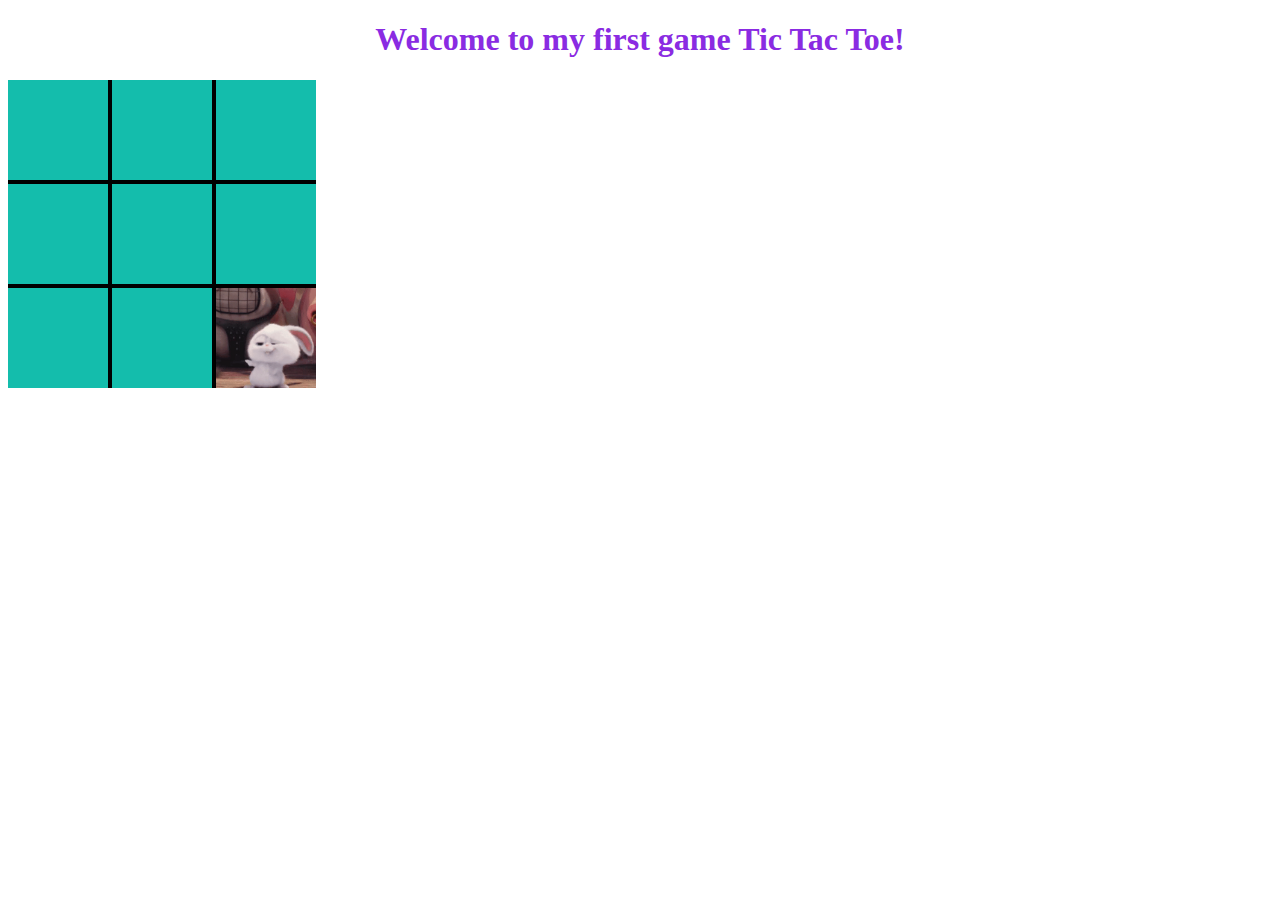
<file: rabbit_hammer/index.html>
<!DOCTYPE html>
<html lang="en">
<head>
    <meta charset="UTF-8">
    <meta http-equiv="X-UA-Compatible" content="IE=edge">
    <meta name="viewport" content="width=device-width, initial-scale=1.0">
    <link rel="stylesheet" href="style.css">
    <title>Tic Tac Toe</title>
</head>
<body>
    <header class="header1">
        <h1>Welcome to my first game Tic Tac Toe!</h1>
        <div class="grid">
            <div id="div1" onmouseover="fill(this)"></div>
            <div id="div2" onmouseover="fill(this)"></div>
            <div id="div3" onmouseover="fill(this)"></div>
            <div id="div4" onmouseover="fill(this)"></div>
            <div id="div5" onmouseover="fill(this)"></div>
            <div id="div6" onmouseover="fill(this)"></div>
            <div id="div7" onmouseover="fill(this)"></div>
            <div id="div8" onmouseover="fill(this)"></div>
            <div id="div9" onmouseover="fill(this)"></div>
        </div>
    </header>
    
    <script src="script.js"></script>
</body>
</html>
</file>
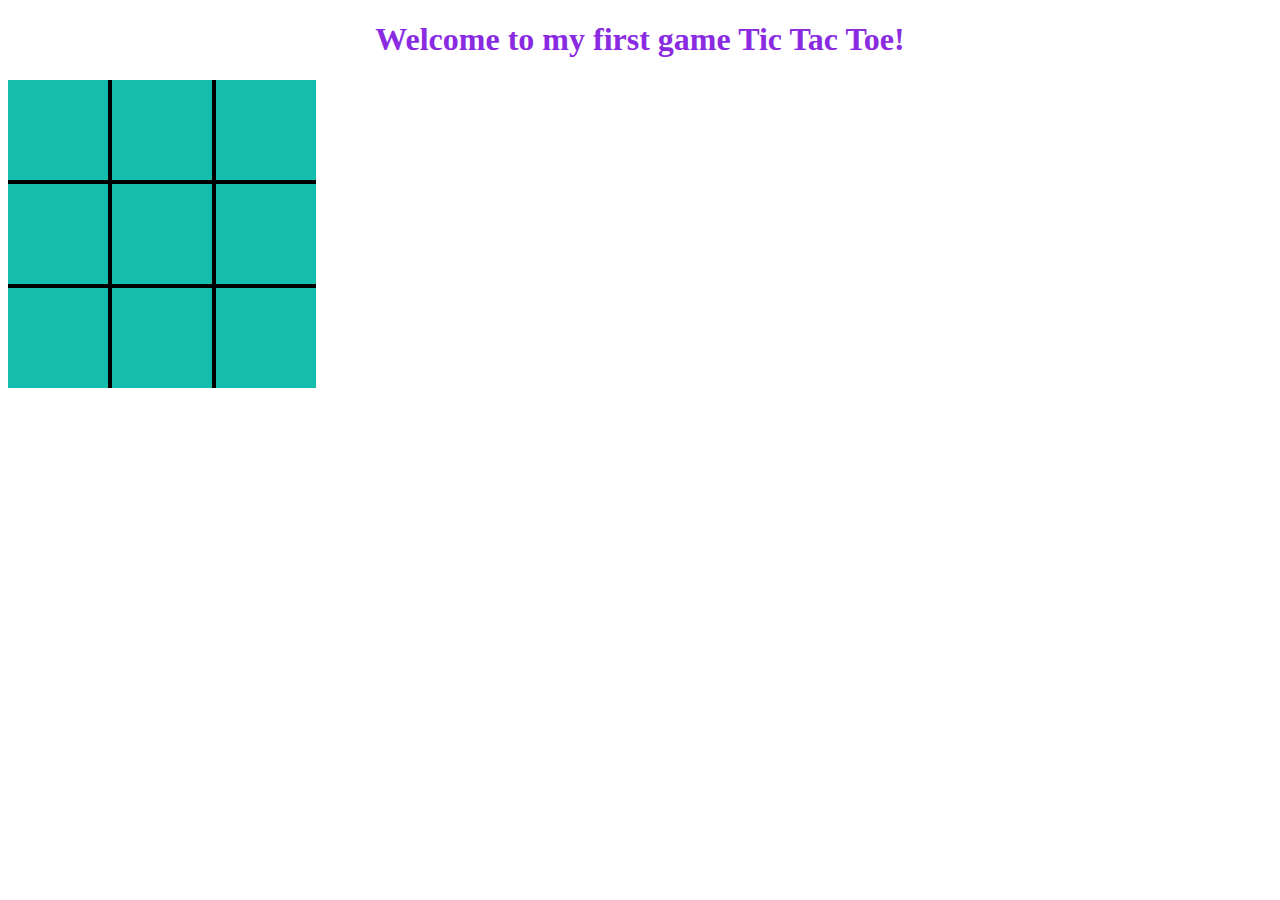
<file: tictactoe/index.html>
<!DOCTYPE html>
<html lang="en">
<head>
    <meta charset="UTF-8">
    <meta http-equiv="X-UA-Compatible" content="IE=edge">
    <meta name="viewport" content="width=device-width, initial-scale=1.0">
    <link rel="stylesheet" href="style.css">
    <title>Tic Tac Toe</title>
</head>
<body>
    <header class="header1">
        <h1>Welcome to my first game Tic Tac Toe!</h1>
        <div class="grid">
            <div id="div1" onclick="fill(this)"></div>
            <div id="div2" onclick="fill(this)"></div>
            <div id="div3" onclick="fill(this)"></div>
            <div id="div4" onclick="fill(this)"></div>
            <div id="div5" onclick="fill(this)"></div>
            <div id="div6" onclick="fill(this)"></div>
            <div id="div7" onclick="fill(this)"></div>
            <div id="div8" onclick="fill(this)"></div>
            <div id="div9" onclick="fill(this)"></div>
        </div>
    </header>
    
    <script src="script.js"></script>
</body>
</html>
</file>
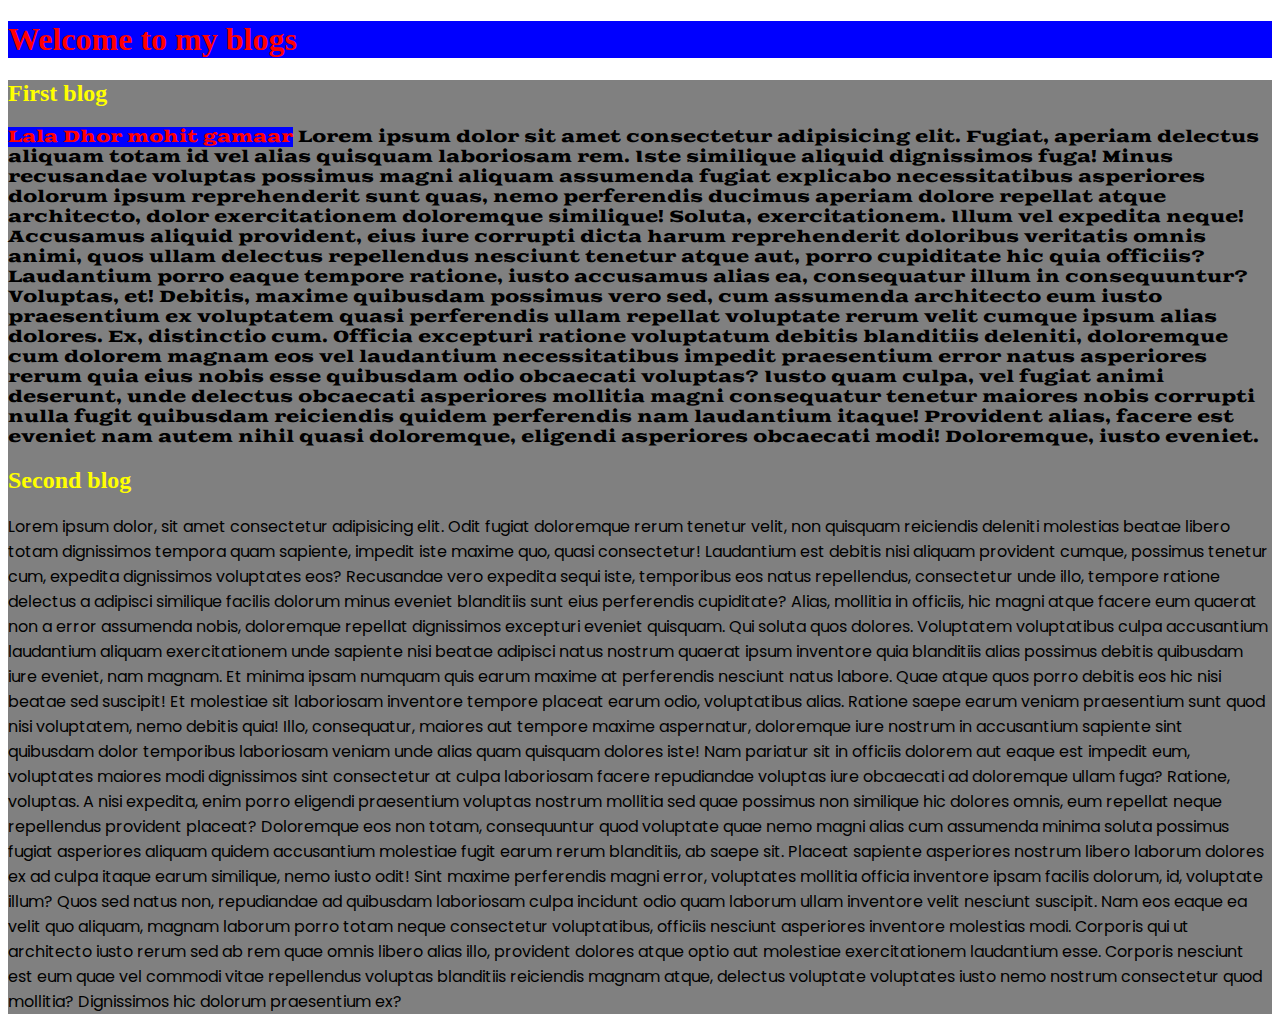
<file: 11may.html>
<!DOCTYPE html>
<html lang="en">
<head>
    <meta charset="UTF-8">
    <meta http-equiv="X-UA-Compatible" content="IE=edge">
    <meta name="viewport" content="width=device-width, initial-scale=1.0">
    <link rel="stylesheet" href="11may.css">
    <title>Using css first time</title>
</head>
<body>
    <div class="background_blue">
        <h1 class="text-colour-red"> Welcome to my blogs</h1>
    </div>
    <div class="background_gray">
        <h2 class="text-colour-yellow">First blog</h2>
        <p class="font1"> <mark class="background_blue text-colour-red" > Lala Dhor mohit gamaar</mark>  Lorem ipsum dolor sit amet consectetur adipisicing elit. Fugiat, aperiam delectus aliquam totam id vel alias quisquam laboriosam rem. Iste similique aliquid dignissimos fuga! Minus recusandae voluptas possimus magni aliquam assumenda fugiat explicabo necessitatibus asperiores dolorum ipsum reprehenderit sunt quas, nemo perferendis ducimus aperiam dolore repellat atque architecto, dolor exercitationem doloremque similique! Soluta, exercitationem. Illum vel expedita neque! Accusamus aliquid provident, eius iure corrupti dicta harum reprehenderit doloribus veritatis omnis animi, quos ullam delectus repellendus nesciunt tenetur atque aut, porro cupiditate hic quia officiis? Laudantium porro eaque tempore ratione, iusto accusamus alias ea, consequatur illum in consequuntur? Voluptas, et! Debitis, maxime quibusdam possimus vero sed, cum assumenda architecto eum iusto praesentium ex voluptatem quasi perferendis ullam repellat voluptate rerum velit cumque ipsum alias dolores. Ex, distinctio cum. Officia excepturi ratione voluptatum debitis blanditiis deleniti, doloremque cum dolorem magnam eos vel laudantium necessitatibus impedit praesentium error natus asperiores rerum quia eius nobis esse quibusdam odio obcaecati voluptas? Iusto quam culpa, vel fugiat animi deserunt, unde delectus obcaecati asperiores mollitia magni consequatur tenetur maiores nobis corrupti nulla fugit quibusdam reiciendis quidem perferendis nam laudantium itaque! Provident alias, facere est eveniet nam autem nihil quasi doloremque, eligendi asperiores obcaecati modi! Doloremque, iusto eveniet.</p>

        <h2 class="text-colour-yellow">Second blog</h2>
        <p class="font2">Lorem ipsum dolor, sit amet consectetur adipisicing elit. Odit fugiat doloremque rerum tenetur velit, non quisquam reiciendis deleniti molestias beatae libero totam dignissimos tempora quam sapiente, impedit iste maxime quo, quasi consectetur! Laudantium est debitis nisi aliquam provident cumque, possimus tenetur cum, expedita dignissimos voluptates eos? Recusandae vero expedita sequi iste, temporibus eos natus repellendus, consectetur unde illo, tempore ratione delectus a adipisci similique facilis dolorum minus eveniet blanditiis sunt eius perferendis cupiditate? Alias, mollitia in officiis, hic magni atque facere eum quaerat non a error assumenda nobis, doloremque repellat dignissimos excepturi eveniet quisquam. Qui soluta quos dolores. Voluptatem voluptatibus culpa accusantium laudantium aliquam exercitationem unde sapiente nisi beatae adipisci natus nostrum quaerat ipsum inventore quia blanditiis alias possimus debitis quibusdam iure eveniet, nam magnam. Et minima ipsam numquam quis earum maxime at perferendis nesciunt natus labore. Quae atque quos porro debitis eos hic nisi beatae sed suscipit! Et molestiae sit laboriosam inventore tempore placeat earum odio, voluptatibus alias. Ratione saepe earum veniam praesentium sunt quod nisi voluptatem, nemo debitis quia! Illo, consequatur, maiores aut tempore maxime aspernatur, doloremque iure nostrum in accusantium sapiente sint quibusdam dolor temporibus laboriosam veniam unde alias quam quisquam dolores iste! Nam pariatur sit in officiis dolorem aut eaque est impedit eum, voluptates maiores modi dignissimos sint consectetur at culpa laboriosam facere repudiandae voluptas iure obcaecati ad doloremque ullam fuga? Ratione, voluptas. A nisi expedita, enim porro eligendi praesentium voluptas nostrum mollitia sed quae possimus non similique hic dolores omnis, eum repellat neque repellendus provident placeat? Doloremque eos non totam, consequuntur quod voluptate quae nemo magni alias cum assumenda minima soluta possimus fugiat asperiores aliquam quidem accusantium molestiae fugit earum rerum blanditiis, ab saepe sit. Placeat sapiente asperiores nostrum libero laborum dolores ex ad culpa itaque earum similique, nemo iusto odit! Sint maxime perferendis magni error, voluptates mollitia officia inventore ipsam facilis dolorum, id, voluptate illum? Quos sed natus non, repudiandae ad quibusdam laboriosam culpa incidunt odio quam laborum ullam inventore velit nesciunt suscipit. Nam eos eaque ea velit quo aliquam, magnam laborum porro totam neque consectetur voluptatibus, officiis nesciunt asperiores inventore molestias modi. Corporis qui ut architecto iusto rerum sed ab rem quae omnis libero alias illo, provident dolores atque optio aut molestiae exercitationem laudantium esse. Corporis nesciunt est eum quae vel commodi vitae repellendus voluptas blanditiis reiciendis magnam atque, delectus voluptate voluptates iusto nemo nostrum consectetur quod mollitia? Dignissimos hic dolorum praesentium ex?</p>

    </div>
    
</body>
</html>
</file>
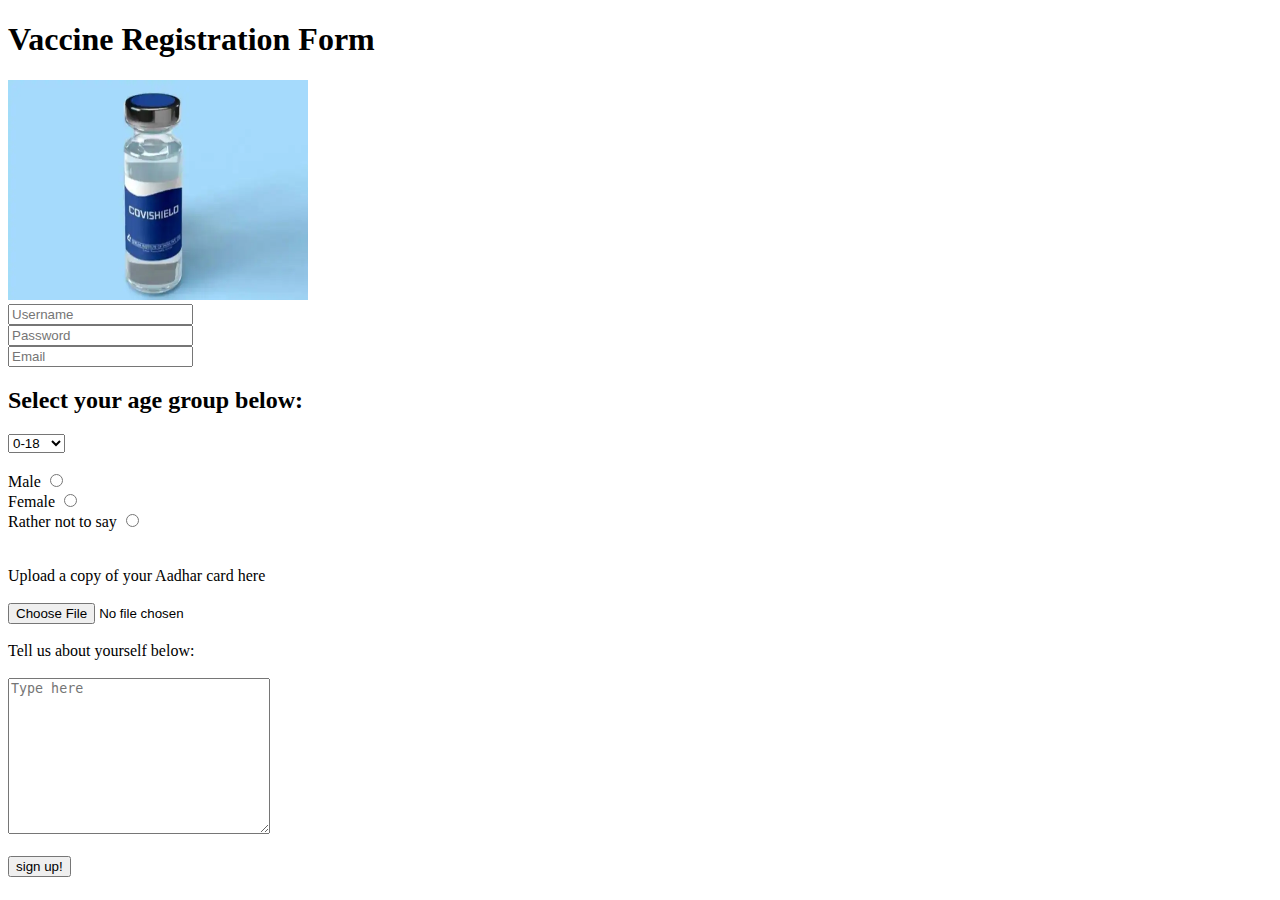
<file: exercise3.html>
<!DOCTYPE html>
<html lang="en">
<head>
    <meta charset="UTF-8">
    <meta http-equiv="X-UA-Compatible" content="IE=edge">
    <meta name="viewport" content="width=device-width, initial-scale=1.0">
    <title>Exercise 3</title>
</head>
<body>
    <h1>Vaccine Registration Form</h1>
    <img src="covishield.png" alt="Vaccine Image courtesy: Google" width="300" height="220">
    <form action="thankyou.html" method="GET">

        <input type="text" name="username" id="username" required placeholder="Username"> <br>
        <input type="password" name="password" id="password" required placeholder="Password"> <br>
        <input type="email" name="email" id="email" required placeholder="Email"> <br>
        <h2>Select your age group below: </h2>
        <select name="age-group-val" id="age">
            <option value="0-18">0-18</option>
            <option value="18-45">18-45</option>
            <option value="45-60">45-60</option>
            <option value="60+">60+</option>    
        </select>
        <br>
        <br>
        <label for="Male"> Male </label>
        <input type="radio" name="gender" id="Male">
        <br>
        <label for="Female"> Female </label>
        <input type="radio" name="gender" id="Female">
        <br>
        <label for="Other"> Rather not to say </label>
        <input type="radio" name="gender" id="Other">
        <br><br><br>
        <label for="adhar">Upload a copy of your Aadhar card here</label>
        <br><br>
        <input type="file" name="adhar" id="adhar">
        <br> <br>
        <label for="intro">Tell us about yourself below:</label> <br> <br>
        <textarea name="intro" id="intro" cols="30" rows="10" placeholder="Type here"></textarea>
        <br> <br>
        <input type="submit" value="sign up!">
    </form>
</body>
</html>
</file>
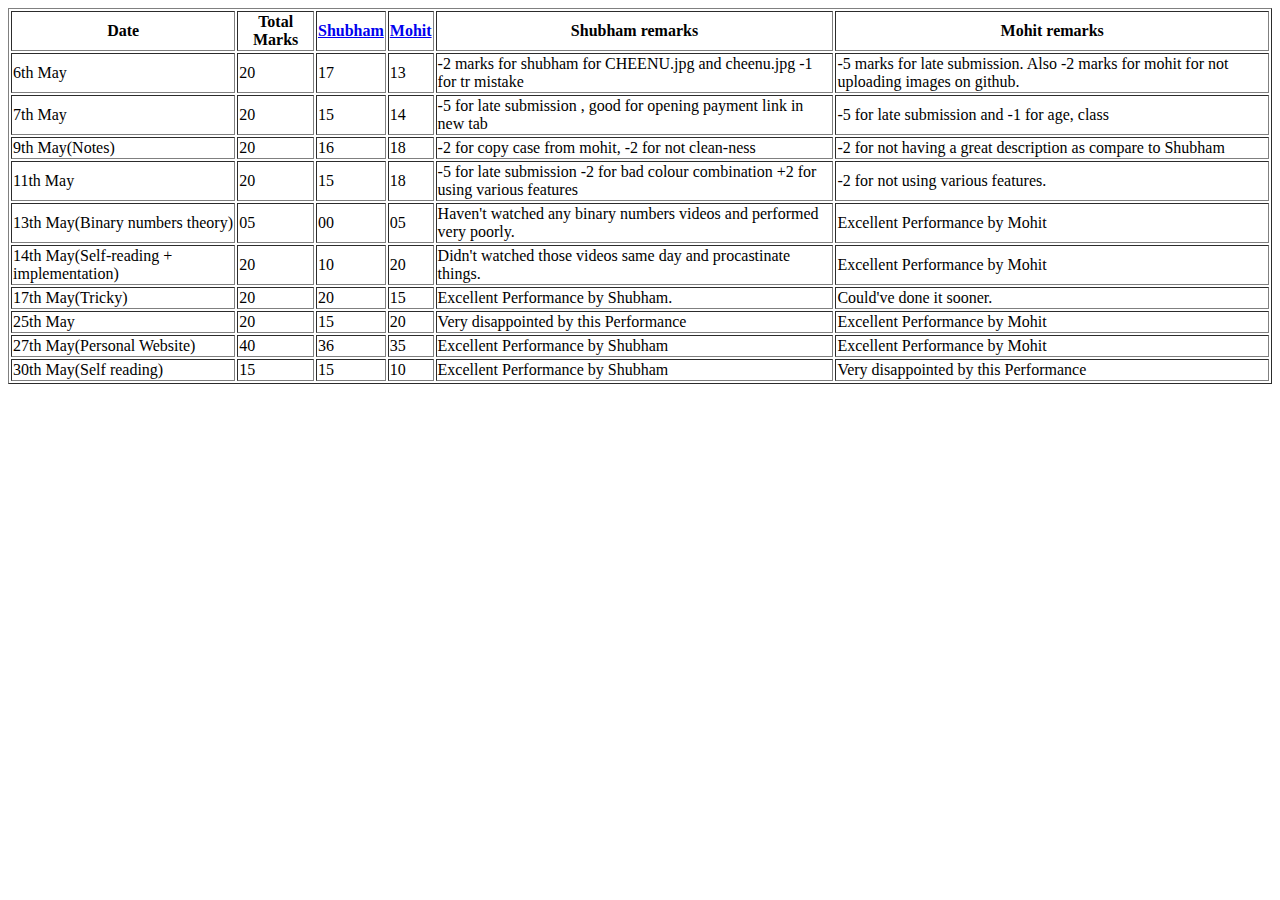
<file: grading.html>
<!DOCTYPE html>
<html lang="en">
<head>
    <meta charset="UTF-8">
    <meta http-equiv="X-UA-Compatible" content="IE=edge">
    <meta name="viewport" content="width=device-width, initial-scale=1.0">
    <title>Grades</title>
</head>
<body>
    <table border="1">
        <thead>
            <tr>
                <th>Date</th>
                <th>Total Marks</th>
                <th><a href="https://bit.ly/shubhamweb" target="_blank">Shubham</a></th>
                <th><a href="https://bit.ly/mohitweb" target="_blank">Mohit</a></th>
                <th>Shubham remarks</th>
                <th>Mohit remarks</th>
            </tr>
        </thead>
        <tbody>
            <tr>
                <td>6th May</td>
                <td>20</td>
                <td>17</td>
                <td>13</td>
                <td> -2 marks for shubham for CHEENU.jpg and cheenu.jpg -1 for tr mistake</td>
                <td> -5 marks for late submission. Also -2 marks for mohit for not uploading images on github.</td>
            </tr>
            <tr>
                <td>7th May</td>
                <td>20</td>
                <td>15</td>
                <td>14</td>
                <td>-5 for late submission , good for opening payment link in new tab</td>
                <td>-5 for late submission and -1 for age, class</td>
            </tr>
            <tr>
                <td>9th May(Notes)</td>
                <td>20</td>
                <td>16</td>
                <td>18</td>
                <td>-2 for copy case from mohit, -2 for not clean-ness </td>
                <td>-2 for not having a great description as compare to Shubham</td>
            </tr>
            <tr>
                <td>11th May</td>
                <td>20</td>
                <td>15</td>
                <td>18</td>
                <td>-5 for late submission -2 for bad colour combination +2 for using various features </td>
                <td>-2 for not using various features.</td>
            </tr>
            <tr>
                <td>13th May(Binary numbers theory)</td>
                <td>05</td>
                <td>00</td>
                <td>05</td>
                <td>Haven't watched any binary numbers videos and performed very poorly.</td>
                <td>Excellent Performance by Mohit</td>
            </tr>
            <tr>
                <td>14th May(Self-reading + implementation)</td>
                <td>20</td>
                <td>10</td>
                <td>20</td>
                <td>Didn't watched those videos same day and procastinate things. </td>
                <td>Excellent Performance by Mohit</td>
            </tr>
            <tr>
                <td>17th May(Tricky)</td>
                <td>20</td>
                <td>20</td>
                <td>15</td>
                <td>Excellent Performance by Shubham.</td>
                <td>Could've done it sooner.</td>
            </tr>
            <tr>
                <td>25th May</td>
                <td>20</td>
                <td>15</td>
                <td>20</td>
                <td>Very disappointed by this Performance</td>
                <td>Excellent Performance by Mohit</td>
            </tr>
            <tr>
                <td>27th May(Personal Website)</td>
                <td>40</td>
                <td>36</td>
                <td>35</td>
                <td>Excellent Performance by Shubham</td>
                <td>Excellent Performance by Mohit</td>
            </tr>
            <tr>
                <td>30th May(Self reading)</td>
                <td>15</td>
                <td>15</td>
                <td>10</td>
                <td>Excellent Performance by Shubham</td>
                <td>Very disappointed by this Performance</td>
            </tr>
            <!-- <tr>
                <td></td>
                <td></td>
                <td></td>
                <td></td>
                <td></td>
                <td></td>
            </tr> -->
            <!-- <tr>
                <td></td>
                <td></td>
                <td></td>
                <td></td>
                <td></td>
                <td></td>
            </tr> -->
        </tbody>
    </table>
</body>
</html>
</file>
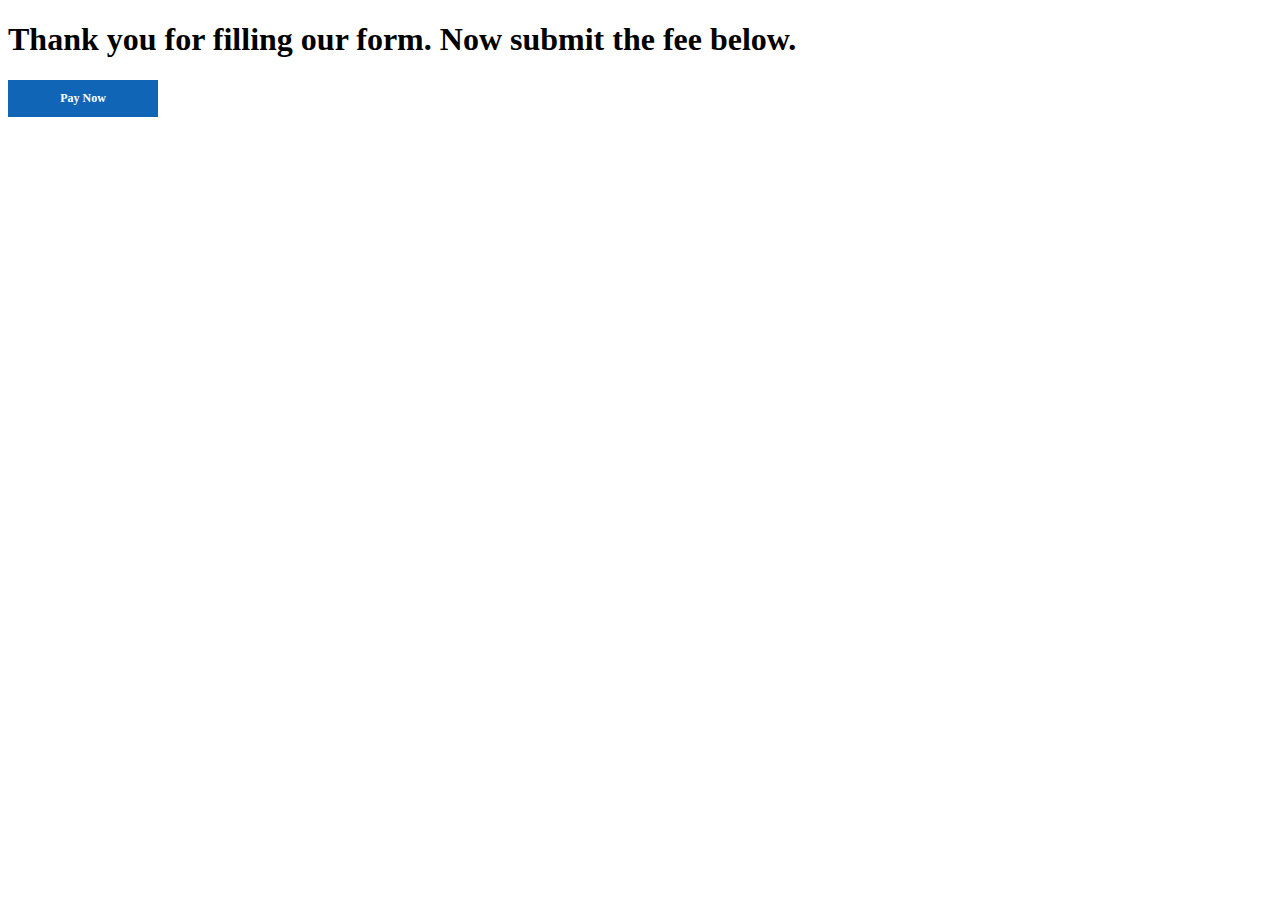
<file: thankyou.html>
<!DOCTYPE html>
<html lang="en">
<head>
    <meta charset="UTF-8">
    <meta http-equiv="X-UA-Compatible" content="IE=edge">
    <meta name="viewport" content="width=device-width, initial-scale=1.0">
    <title>Thank-You</title>
</head>
<body>
    <h1>Thank you for filling our form. Now submit the fee below.</h1>
    <div> <a style=" width: 150px; background-color: #1065b7; text-align: center; font-weight: 800; padding: 11px 0px; color: white; font-size: 12px; display: inline-block; text-decoration: none; " href='https://pmny.in/4rb11kzk1Wx7' > Pay Now </a> </div>    
</body>
</html>
</file>
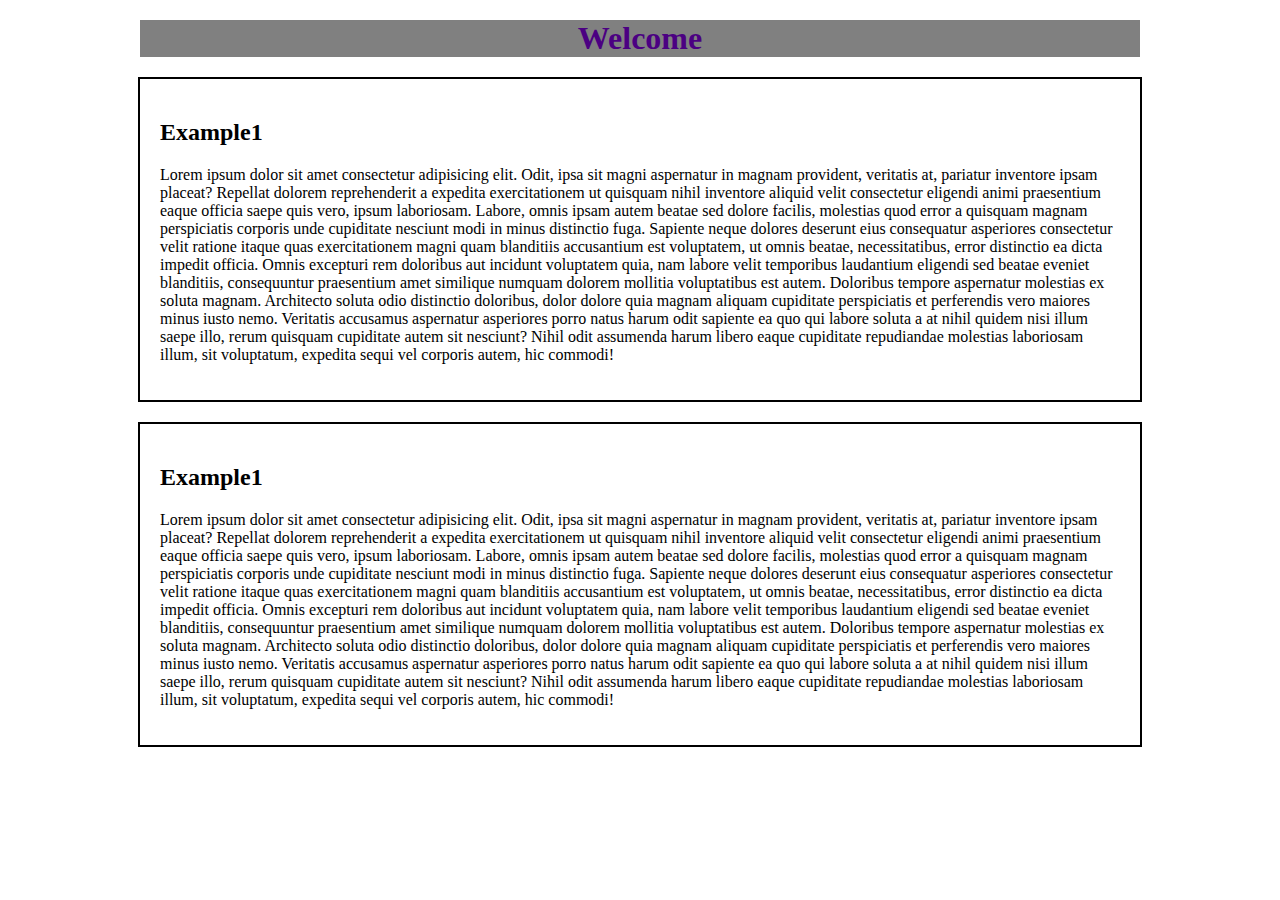
<file: exercise19may/19may.html>
<!DOCTYPE html>
<html lang="en">
<head>
    <meta charset="UTF-8">
    <meta http-equiv="X-UA-Compatible" content="IE=edge">
    <meta name="viewport" content="width=device-width, initial-scale=1.0">
    <link rel="stylesheet" href="19may.css">
    <title>Document</title>
</head>
<body>
    <h1>Welcome</h1> 
    <div>
        <h2>
            Example1
        </h2>
        <p> Lorem ipsum dolor sit amet consectetur adipisicing elit. Odit, ipsa sit magni aspernatur in magnam provident, veritatis at, pariatur inventore ipsam placeat? Repellat dolorem reprehenderit a expedita exercitationem ut quisquam nihil inventore aliquid velit consectetur eligendi animi praesentium eaque officia saepe quis vero, ipsum laboriosam. Labore, omnis ipsam autem beatae sed dolore facilis, molestias quod error a quisquam magnam perspiciatis corporis unde cupiditate nesciunt modi in minus distinctio fuga. Sapiente neque dolores deserunt eius consequatur asperiores consectetur velit ratione itaque quas exercitationem magni quam blanditiis accusantium est voluptatem, ut omnis beatae, necessitatibus, error distinctio ea dicta impedit officia. Omnis excepturi rem doloribus aut incidunt voluptatem quia, nam labore velit temporibus laudantium eligendi sed beatae eveniet blanditiis, consequuntur praesentium amet similique numquam dolorem mollitia voluptatibus est autem. Doloribus tempore aspernatur molestias ex soluta magnam. Architecto soluta odio distinctio doloribus, dolor dolore quia magnam aliquam cupiditate perspiciatis et perferendis vero maiores minus iusto nemo. Veritatis accusamus aspernatur asperiores porro natus harum odit sapiente ea quo qui labore soluta a at nihil quidem nisi illum saepe illo, rerum quisquam cupiditate autem sit nesciunt? Nihil odit assumenda harum libero eaque cupiditate repudiandae molestias laboriosam illum, sit voluptatum, expedita sequi vel corporis autem, hic commodi!</p>

    </div>
    <div>
        <h2>
            Example1
        </h2>
        <p> Lorem ipsum dolor sit amet consectetur adipisicing elit. Odit, ipsa sit magni aspernatur in magnam provident, veritatis at, pariatur inventore ipsam placeat? Repellat dolorem reprehenderit a expedita exercitationem ut quisquam nihil inventore aliquid velit consectetur eligendi animi praesentium eaque officia saepe quis vero, ipsum laboriosam. Labore, omnis ipsam autem beatae sed dolore facilis, molestias quod error a quisquam magnam perspiciatis corporis unde cupiditate nesciunt modi in minus distinctio fuga. Sapiente neque dolores deserunt eius consequatur asperiores consectetur velit ratione itaque quas exercitationem magni quam blanditiis accusantium est voluptatem, ut omnis beatae, necessitatibus, error distinctio ea dicta impedit officia. Omnis excepturi rem doloribus aut incidunt voluptatem quia, nam labore velit temporibus laudantium eligendi sed beatae eveniet blanditiis, consequuntur praesentium amet similique numquam dolorem mollitia voluptatibus est autem. Doloribus tempore aspernatur molestias ex soluta magnam. Architecto soluta odio distinctio doloribus, dolor dolore quia magnam aliquam cupiditate perspiciatis et perferendis vero maiores minus iusto nemo. Veritatis accusamus aspernatur asperiores porro natus harum odit sapiente ea quo qui labore soluta a at nihil quidem nisi illum saepe illo, rerum quisquam cupiditate autem sit nesciunt? Nihil odit assumenda harum libero eaque cupiditate repudiandae molestias laboriosam illum, sit voluptatum, expedita sequi vel corporis autem, hic commodi!</p>
        
    </div>   
</body>
</html>
</file>
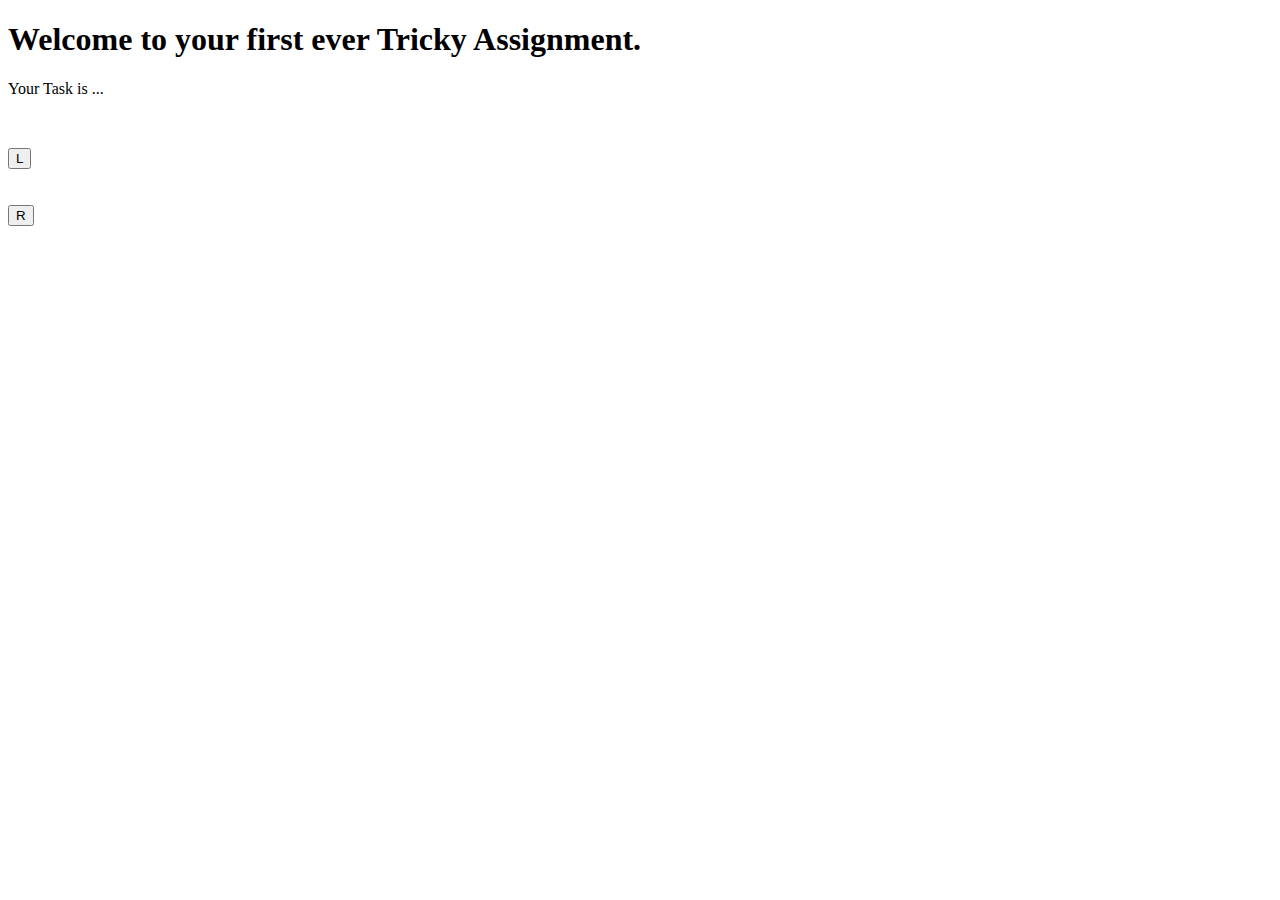
<file: test/L1.html>
<!DOCTYPE html>
<html lang="en">
<head>
    <meta charset="UTF-8">
    <meta http-equiv="X-UA-Compatible" content="IE=edge">
    <meta name="viewport" content="width=device-width, initial-scale=1.0">
    <link rel="stylesheet" href="teststyle.css">
    <title>Document</title>
</head>
<body>
    
    <h1>Welcome to your first ever Tricky Assignment.</h1>
    Your Task is ... 
    
    <p class="colwhite">HINT2 - Go to R </p>

    <form action="test.html">
        <input type="submit" value="L">
    </form>
    <br><br>
    <form action="LR.html">
        <input type="submit" value="R">
    </form>
    

</body>
</html>
</file>
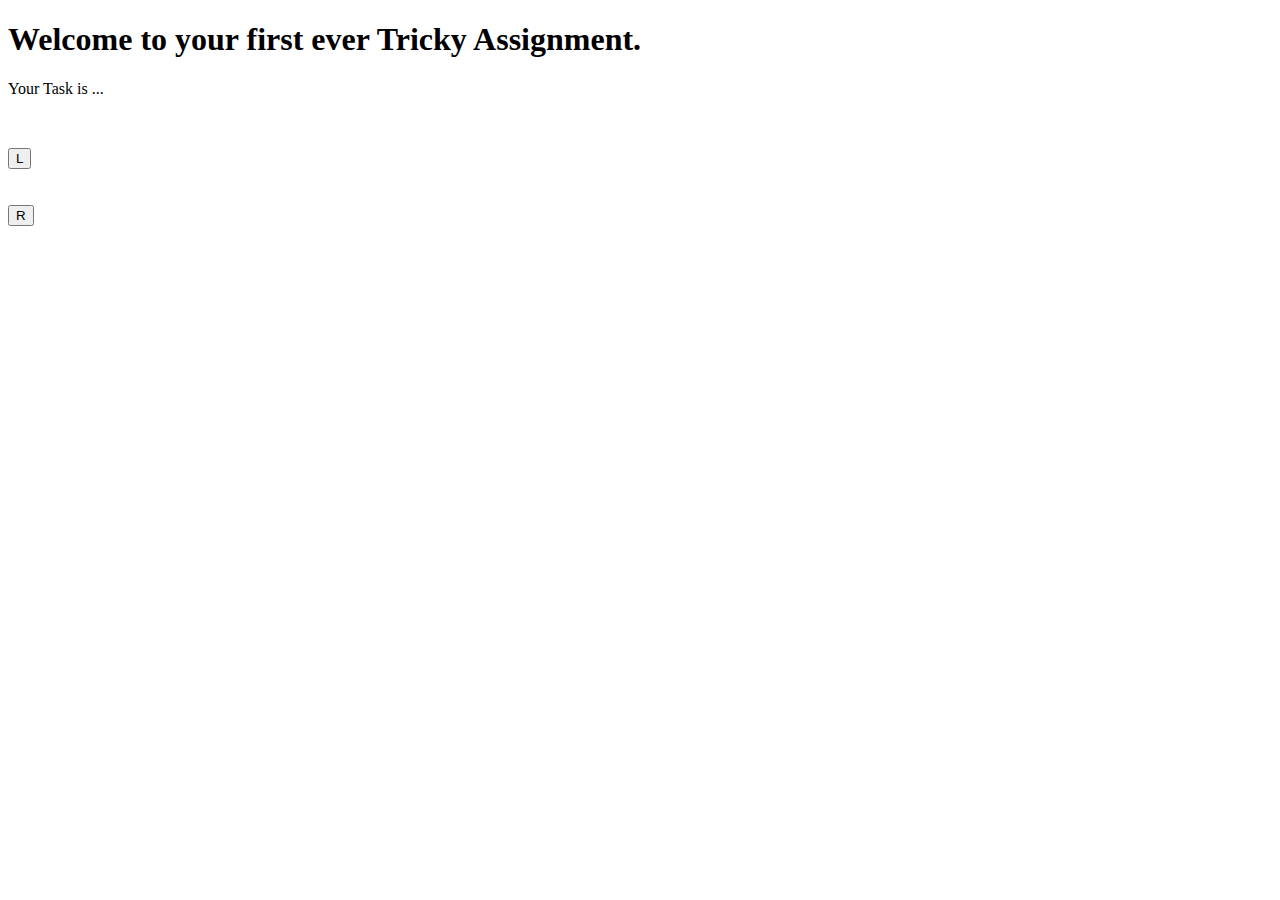
<file: test/LR.html>
<!DOCTYPE html>
<html lang="en">
<head>
    <meta charset="UTF-8">
    <meta http-equiv="X-UA-Compatible" content="IE=edge">
    <meta name="viewport" content="width=device-width, initial-scale=1.0">
    <link rel="stylesheet" href="teststyle.css">
    <title>Document</title>
</head>
<body>
    
    <h1>Welcome to your first ever Tricky Assignment.</h1>
    Your Task is ... 
    
    <p class="colwhite">HINT3- first name of password is the ghar ka naam of your mahan instructor</p>

    <form action="test.html">
        <input type="submit" value="L">
    </form>
    <br><br>
    <form action="test.html">
        <input type="submit" value="R">
    </form>
    

</body>
</html>
</file>
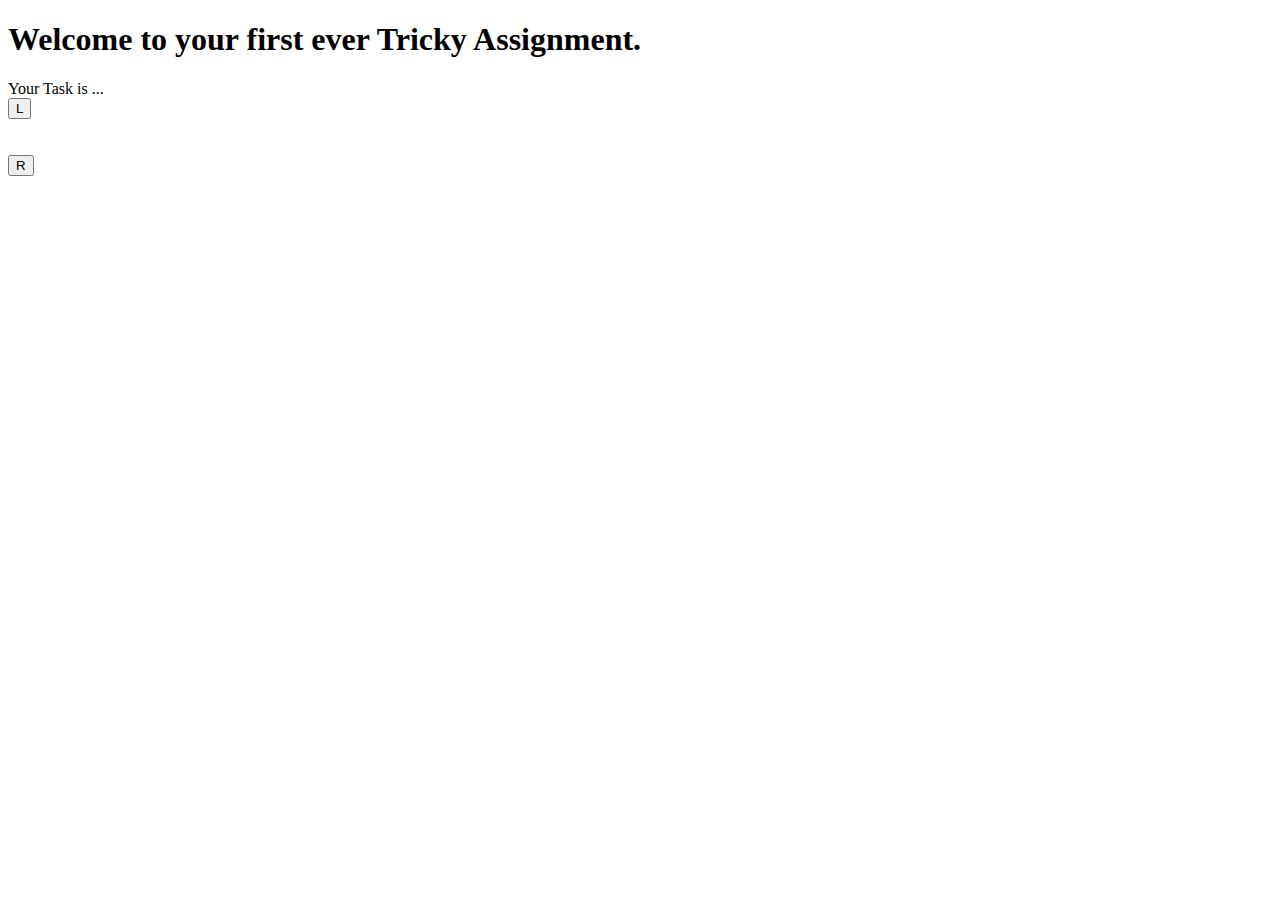
<file: test/R1.html>
<!DOCTYPE html>
<html lang="en">
<head>
    <meta charset="UTF-8">
    <meta http-equiv="X-UA-Compatible" content="IE=edge">
    <meta name="viewport" content="width=device-width, initial-scale=1.0">
    <link rel="stylesheet" href="teststyle.css">
    <title>Document</title>
</head>
<body>
    
    <h1>Welcome to your first ever Tricky Assignment.</h1>
    Your Task is ... 
    

    <form action="test.html">
        <input type="submit" value="L">
    </form>
    <br><br>
    <form action="test.html">
        <input type="submit" value="R">
    </form>
    
</body>
</html>
</file>
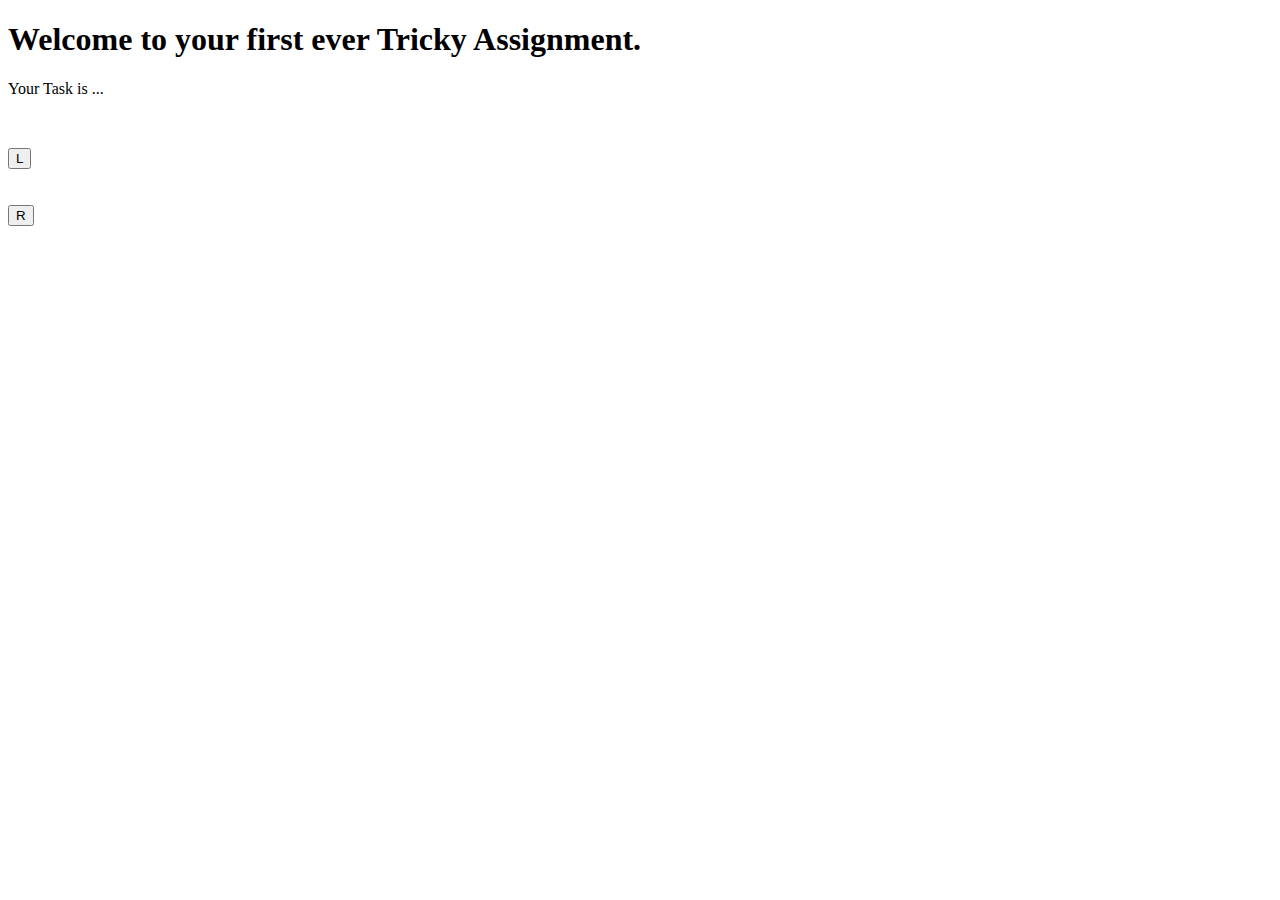
<file: test/test.html>
<!DOCTYPE html>
<html lang="en">
<head>
    <meta charset="UTF-8">
    <meta http-equiv="X-UA-Compatible" content="IE=edge">
    <meta name="viewport" content="width=device-width, initial-scale=1.0">
    <link rel="stylesheet" href="teststyle.css">
    <title>Document</title>
</head>
<body>
    
    <h1>Welcome to your first ever Tricky Assignment.</h1>
    Your Task is ... 
    
    <p class="colwhite">HINT1 - Go to L</p>

    <form action="L1.html">
        <input type="submit" value="L">
    </form>
    <br><br>
    <form action="R1.html">
        <input type="submit" value="R">
    </form>
    <!-- bit.ly/trickyweb  It will need a password, the password has one word followed by a famous number-->
    <br>
    <br>
    <br>
    <p class="colwhite">HINT4 - Ramanujan</p>

</body>
</html>
</file>
<file: rabbit_hammer/style.css>
.header1{
    text-align: center;
    color: blueviolet;
}

.grid{
    /* margin-left: 350px; */
}

.highlight {
    color: yellow;
}

#div1, #div2, #div3, #div4, #div5, #div6, #div7, #div8, #div9{
    height: 100px;
    width: 100px;
    font-size: 80px;
    /* text-align: center; */
    border: 2px solid black;
    float: left;
    background: #14BDAC;
}

#div1, #div2, #div3{
    border-top: none;
}

#div1, #div4, #div7{
    clear: left;
    border-left: none;
}

#div3, #div6, #div9{
    border-right: none;
}

#div7, #div8, #div9{
    border-bottom: none;
}
</file>
<file: tictactoe/style.css>
.header1{
    text-align: center;
    color: blueviolet;
}

.grid{
    /* margin-left: 350px; */
}

.highlight {
    color: yellow;
}

#div1, #div2, #div3, #div4, #div5, #div6, #div7, #div8, #div9{
    height: 100px;
    width: 100px;
    font-size: 80px;
    /* text-align: center; */
    border: 2px solid black;
    float: left;
    background: #14BDAC;
}

#div1, #div2, #div3{
    border-top: none;
}

#div1, #div4, #div7{
    clear: left;
    border-left: none;
}

#div3, #div6, #div9{
    border-right: none;
}

#div7, #div8, #div9{
    border-bottom: none;
}
</file>
<file: 11may.css>
@import url('https://fonts.googleapis.com/css2?family=Goblin+One&display=swap');
@import url('https://fonts.googleapis.com/css2?family=Poppins:wght@200&display=swap');

.background_gray{
    background-color: gray;
}

.text-colour-red{
    color: red;
}

.background_blue{
    background-color: blue;
}

.text-colour-yellow{
    color: yellow;
}

.font1{
    font-family: 'Goblin One', cursive;
}

.font2{
    font-family: 'Poppins', sans-serif;
}
</file>
<file: exercise19may/19may.css>
h1{
    width: 1000px;
    text-align: center;
    background-color: gray;
    color: indigo;
    margin: 20px auto;
}

div{
    border: 2px solid black ;
    
    /* text-align: center; */
    /* background-color: gray; */
    /* color: indigo; */
    margin: 20px auto;
    padding: 20px;
    width: 960px;
}




/* div>p{ */
    
/* } */
</file>
<file: test/teststyle.css>
.colwhite{
    color: white;
}
</file>
